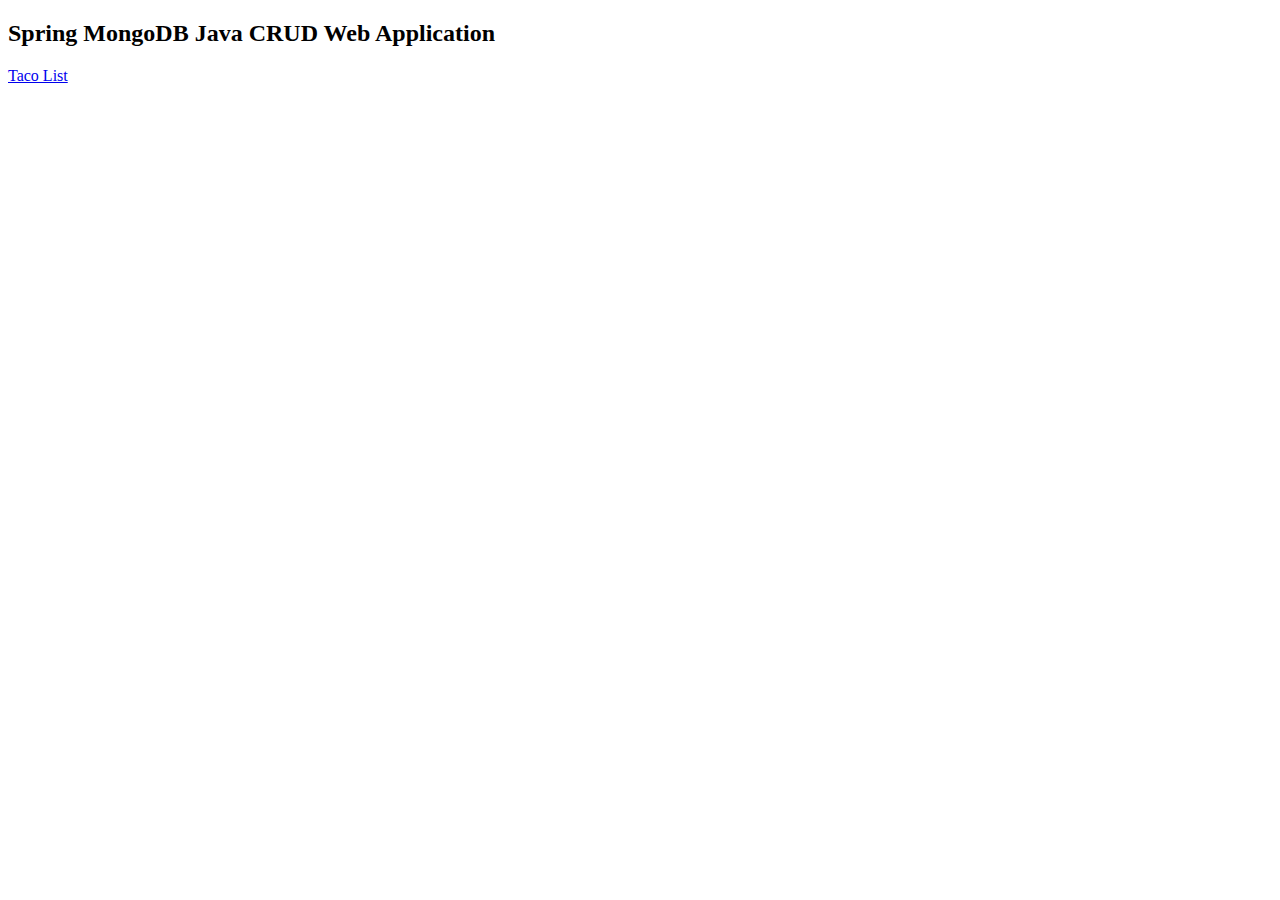
<file: lab5_Kamaletdinov/src/main/resources/static/index.html>
<!DOCTYPE HTML>
<html>
    <head>
        <title>Spring MongoDB Java CRUD Web Application</title>
    </head>
    <body>
        <h2>Spring MongoDB Java CRUD Web Application</h2>
        <p><a href="/taco">Taco List</a></p>
    </body>
</html>
</file>
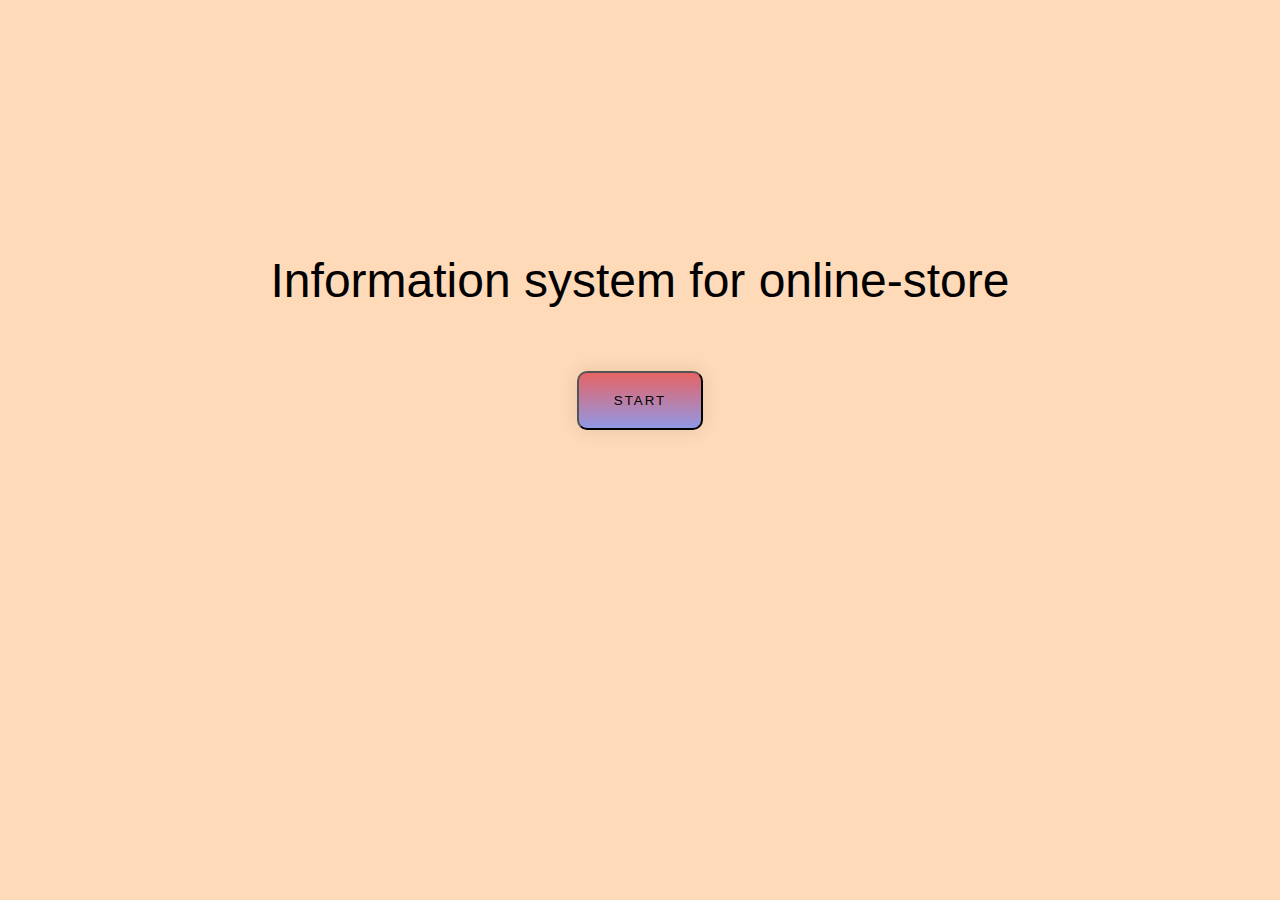
<file: Lab4_Kamaletdinov/com.lab/src/main/resources/templates/index.html>
<!DOCTYPE html>
<!--
To change this license header, choose License Headers in Project Properties.
To change this template file, choose Tools | Templates
and open the template in the editor.
-->
<html>
    <head>
        <title>TODO supply a title</title>
        <meta charset="UTF-8">
        <meta name="viewport" content="width=device-width, initial-scale=1.0">
        <style>
            body,.back {
                background: peachpuff;
            }
            .gradient-button {
                -decoration: none;
                color: black;
                padding: 20px 35px;
                display: block;
                margin-left: auto;
                margin-right: auto;
                margin-top: 1%; 
                border-radius: 10px;
                font-family: 'Montserrat', sans-serif;
                text-transform: uppercase;
                letter-spacing: 2px;
                background: linear-gradient(#e66465, #9198e5);
                background-size: 200% auto;
                box-shadow: 0 0 20px rgba(0, 0, 0, .1);
                transition: .5s;
            }
            .gradient-button:hover {
                background-position: right center;
            }
            .txt{
                font-size: 48px;
                font-family: 'Montserrat', sans-serif;
                display: block;
                text-align: center;
                margin-top: 20%;
            }
            .inp{
                display: block;
                margin-left: auto;
                margin-right: auto;
                margin-top: 5%; 
                border-radius: 5px;
                height: 50px;
                width: 40%;
                font-family: 'Montserrat', sans-serif;
                text-transform: uppercase;
            }
        </style>
    </head>
    <body>
        <div class="txt">Information system for online-store</div>
        
        <form class="inp" action="/start">            
            <input class = "gradient-button" type="submit" value="Start"/>
        </form>
    </body>
</html>
</file>
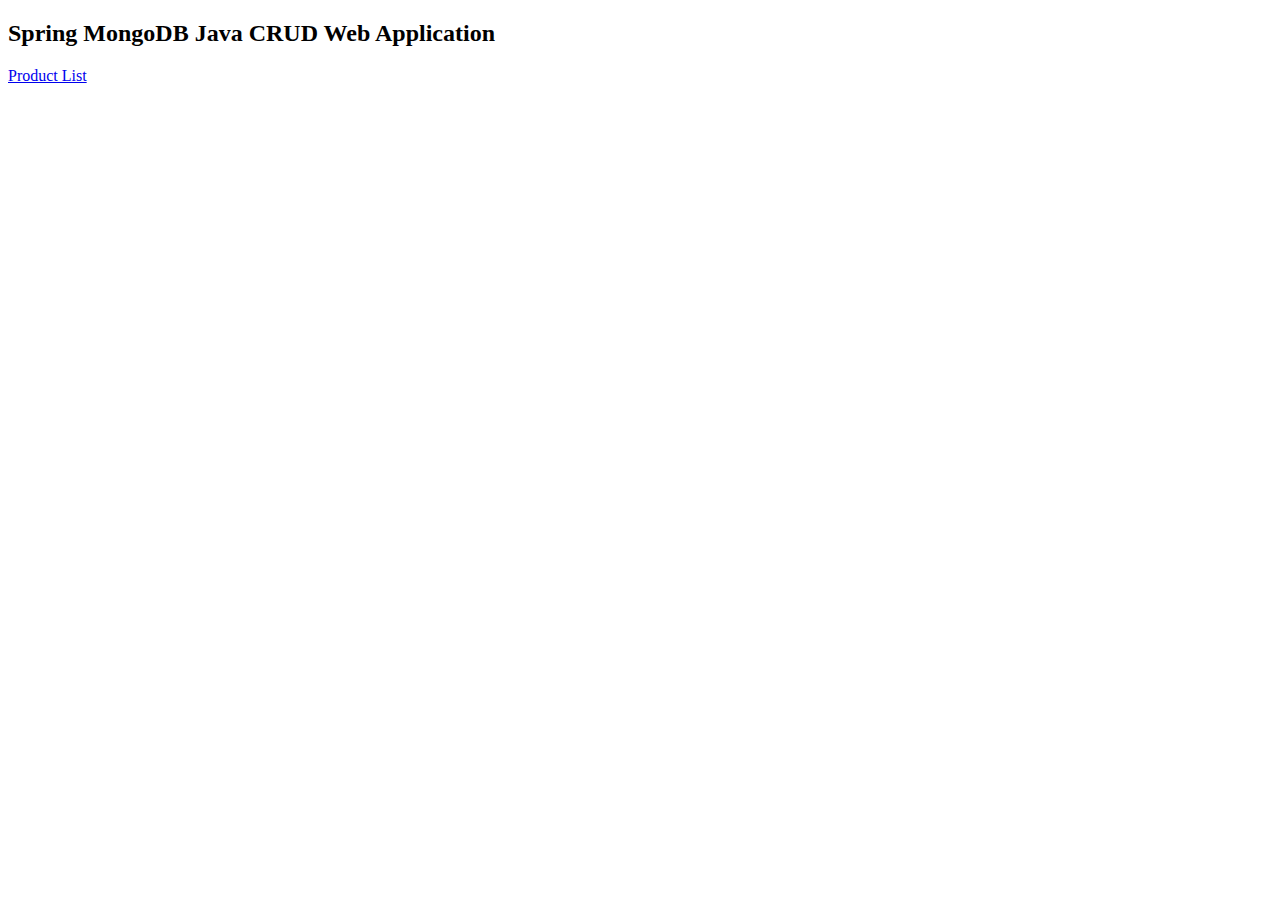
<file: lab6_Kamaletdinov/tacos/src/main/resources/static/index.html>
<!DOCTYPE HTML>
<html>
    <head>
        <title>Spring MongoDB Java CRUD Web Application</title>
    </head>
    <body>
        <h2>Spring MongoDB Java CRUD Web Application</h2>
        <p><a href="/product">Product List</a></p>
    </body>
</html>
</file>
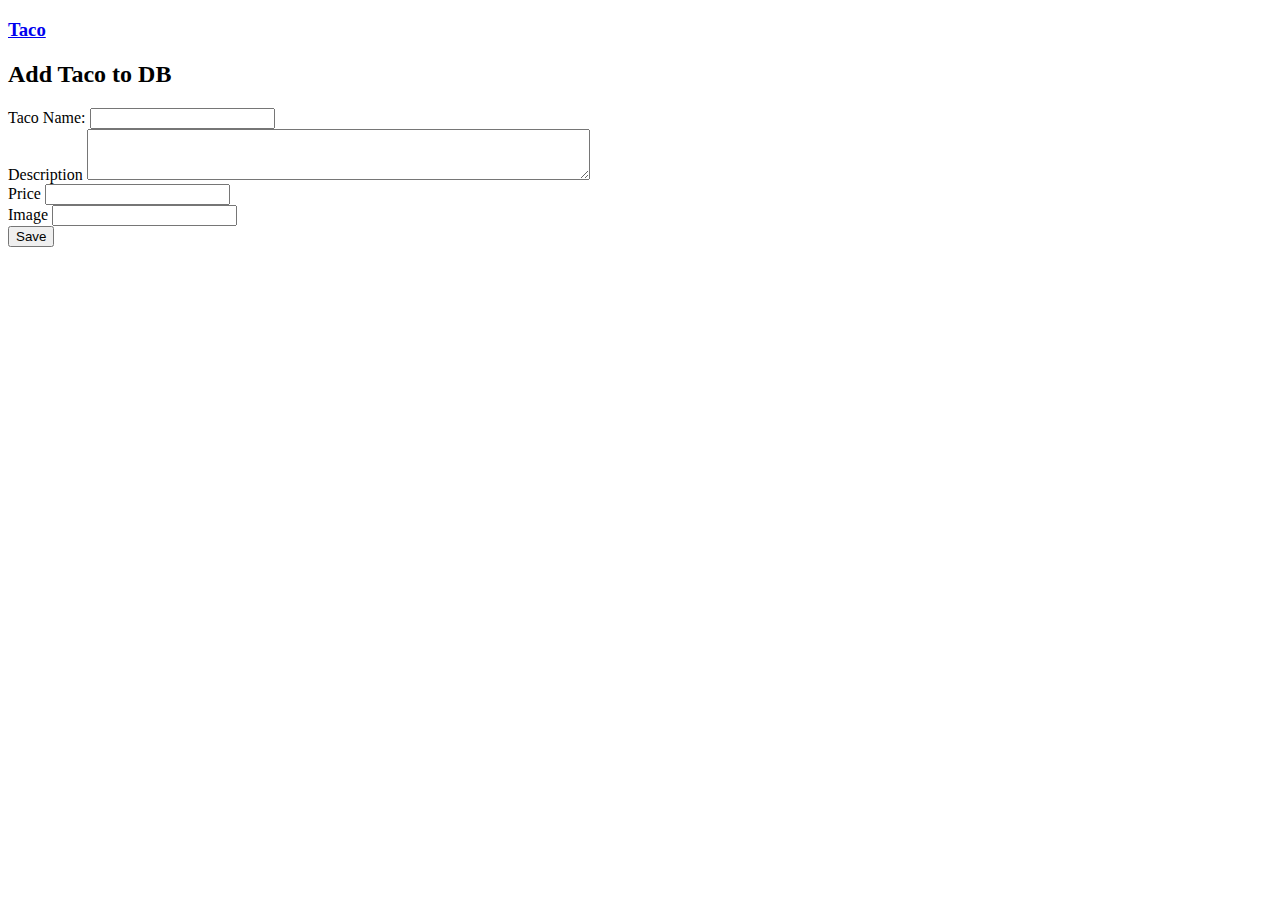
<file: lab5_Kamaletdinov/src/main/resources/templates/create.html>
<!DOCTYPE HTML>
<html lang="en"
      xmlns="http://www.w3.org/1999/xhtml"
      xmlns:th="http://www.thymeleaf.org"
      xmlns:layout="http://www.ultraq.net.nz/thymeleaf/layout"
      layout:decorate="default">
    <head>
        <title>Create Taco</title>
    </head>
    <body>
        <div layout:fragment="content" class="row">
            <div class="col-xs-8 col-md-8">
                <h3>
                    <a href="/taco" class="btn btn-lg btn-primary"><span class="glyphicon glyphicon-list"></span> Taco</a>
                </h3>
                <h2>Add Taco to DB</h2>
                <form action="/save">
                    <div class="form-group">
                        <label for="email">Taco Name:</label>
                        <input type="text" class="form-control" name="tacoName" />
                    </div>
                    <div class="form-group">
                        <label for="email">Description</label>
                        <textarea class="form-control" name="tacoDesc" cols="60" rows="3"></textarea>
                    </div>
                    <div class="form-group">
                        <label for="email">Price</label>
                        <input type="number" class="form-control" name="tacoPrice" />
                    </div>
                    <div class="form-group">
                        <label for="email">Image</label>
                        <input type="url" class="form-control" name="tacoImage" />
                    </div>
                    <button type="submit" class="btn btn-warning">Save</button>
                </form>
            </div>
        </div>
    </body>
</html>
</file>
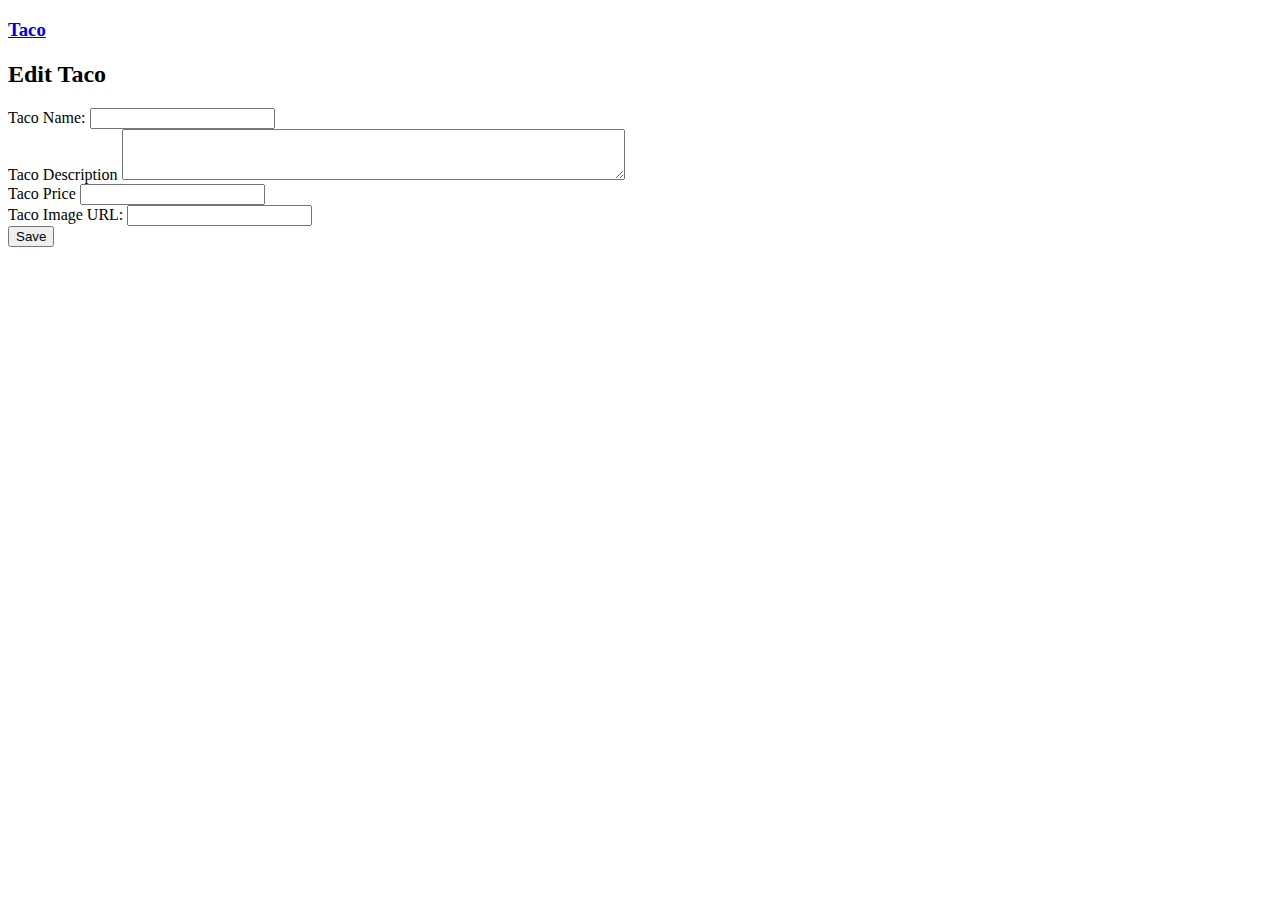
<file: lab5_Kamaletdinov/src/main/resources/templates/edit.html>
<!DOCTYPE HTML>
<html lang="en"
      xmlns="http://www.w3.org/1999/xhtml"
      xmlns:th="http://www.thymeleaf.org"
      xmlns:layout="http://www.ultraq.net.nz/thymeleaf/layout"
      layout:decorate="default">
    <head>
        <title>Edit Taco</title>
    </head>
    <body>
        <div layout:fragment="content" class="row">
            <div class="col-xs-8 col-md-8">
                <h3>
                    <a href="/taco" class="btn btn-lg btn-primary"><span class="glyphicon glyphicon-list"></span> Taco</a>
                </h3>
                <h2>Edit Taco</h2>
                <form action="/update">
                    <div class="form-group">
                        <label for="email">Taco Name:</label>
                        <input type="text" class="form-control" name="tacoName" th:value="${taco.tacoName}" />
                    </div>
                    <div class="form-group">
                        <label for="email">Taco Description</label>
                        <textarea class="form-control" name="tacoDesc" cols="60" rows="3" th:text="${taco.tacoDesc}"></textarea>
                    </div>
                    <div class="form-group">
                        <label for="email">Taco Price</label>
                        <input type="number" class="form-control" name="tacoPrice" th:value="${taco.tacoPrice}" />
                    </div>
                    <div class="form-group">
                        <label for="email">Taco Image URL:</label>
                        <input type="url" class="form-control" name="tacoImage" th:value="${taco.tacoImage}" />
                    </div>
                    <input type="hidden" name="id" th:value="${taco.id}" />
                    <button type="submit" class="btn btn-success">Save</button>
                </form>
            </div>
        </div>
    </body>
</html>
</file>
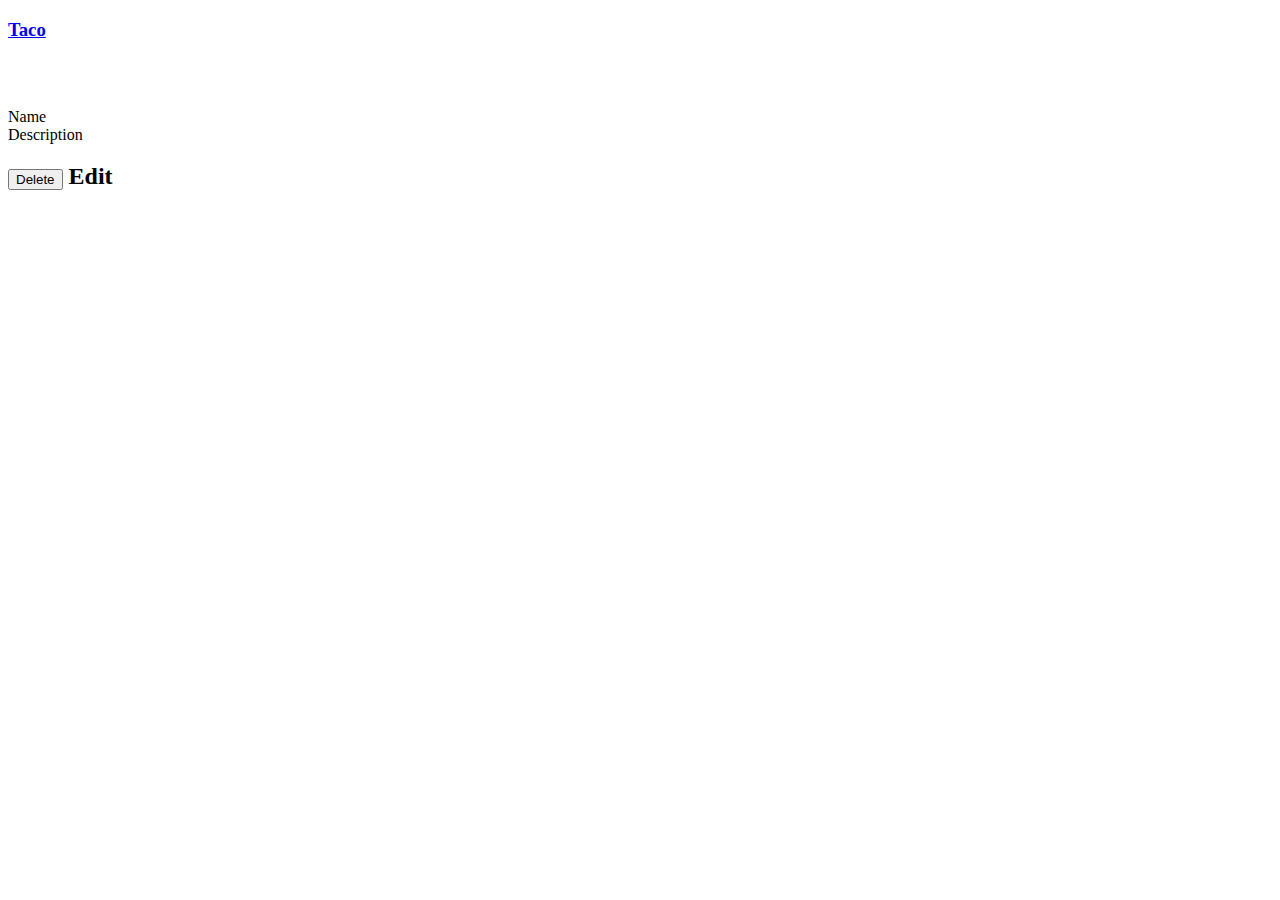
<file: lab5_Kamaletdinov/src/main/resources/templates/show.html>
<!DOCTYPE HTML>
<html lang="en"
      xmlns="http://www.w3.org/1999/xhtml"
      xmlns:th="http://www.thymeleaf.org"
      xmlns:layout="http://www.ultraq.net.nz/thymeleaf/layout"
      layout:decorate="default">
    <head>
        <title>Show Taco</title>
    </head>
    <body>
        <div layout:fragment="content" class="row">
            <div class="col-xs-8 col-md-8">
                <h3>
                    <a href="/taco" class="btn btn-primary"><span class="glyphicon glyphicon-list"></span> Taco</a>
                </h3>
                <h2 th:text="${taco.tacoName}"></h2>
                <h2><img th:src="${taco.tacoImage}" width="200" /></h2>
                <dl class="list">
                    <dt>Name</dt>
                    <dd th:text="${taco.tacoDesc}"></dd>
                    <dt>Description</dt>
                    <dd th:text="${taco.tacoPrice}"></dd>
                </dl>
                <form action="/delete">
                    <input type="hidden" name="id" th:value="${taco.id}" />
                    <h2><input type="submit" class="glyphicon glyphicon-trash btn btn-danger" value="Delete" onclick="return confirm('Are you sure?');" />
                        <a th:href="@{'/edit/' + ${taco.id}}" class="btn btn-warning glyphicon glyphicon-pencil">Edit</a></h2>
                </form>
            </div>
        </div>
    </body>
</html>
</file>
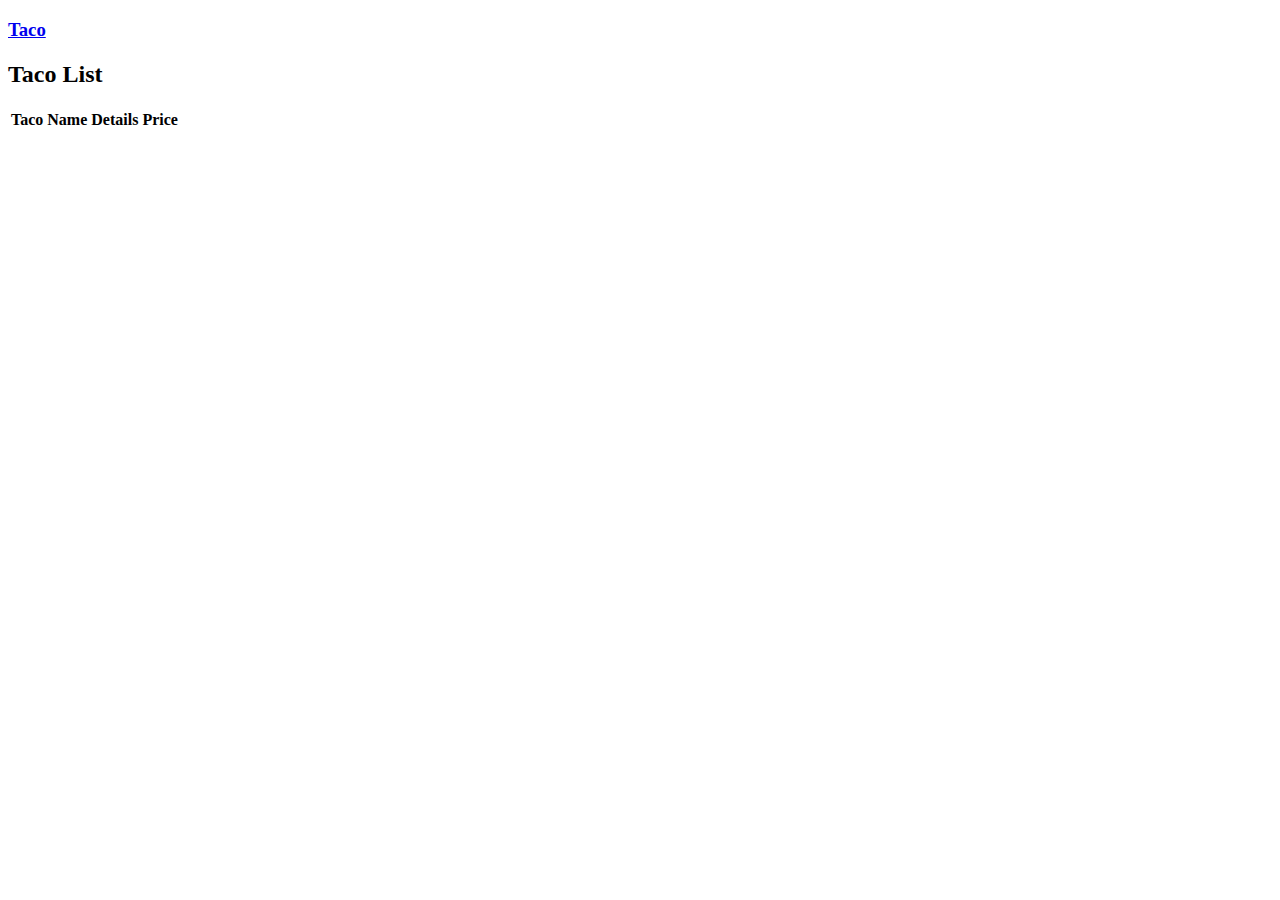
<file: lab5_Kamaletdinov/src/main/resources/templates/taco.html>
<!DOCTYPE HTML>
<html lang="en"
      xmlns="http://www.w3.org/1999/xhtml"
      xmlns:th="http://www.thymeleaf.org"
      xmlns:layout="http://www.ultraq.net.nz/thymeleaf/layout"
      layout:decorate="default">
    <head>
        <title>Taco List</title>
    </head>
    <body>
        <div layout:fragment="content" class="row">
            <div class="col-xs-8 col-md-8">
                <h3>
                    <a href="/create" class="btn btn-success"><span class="glyphicon glyphicon-plus-sign"></span> Taco</a>
                </h3>
                <h2>Taco List</h2>
                <div class="table-responsive">
                    <table class="table" id="taco-table">
                        <thead>
                            <tr>
                                <th>Taco Name</th>
                                <th>Details</th>
                                <th>Price</th>
                            </tr>
                        </thead>
                        <tbody>
                            <tr th:each="taco : ${tacos}">
                                <td><a th:text="${taco.tacoName}" th:href="@{'/show/' + ${taco.id}}" class="text-decoration-none"></a></td>
                                <td th:text="${taco.tacoDesc}"></td>
                                <td th:text="${taco.tacoPrice}"></td>
                            </tr>
                        </tbody>
                    </table>
                </div>
            </div>
        </div>
    </body>
</html>
</file>
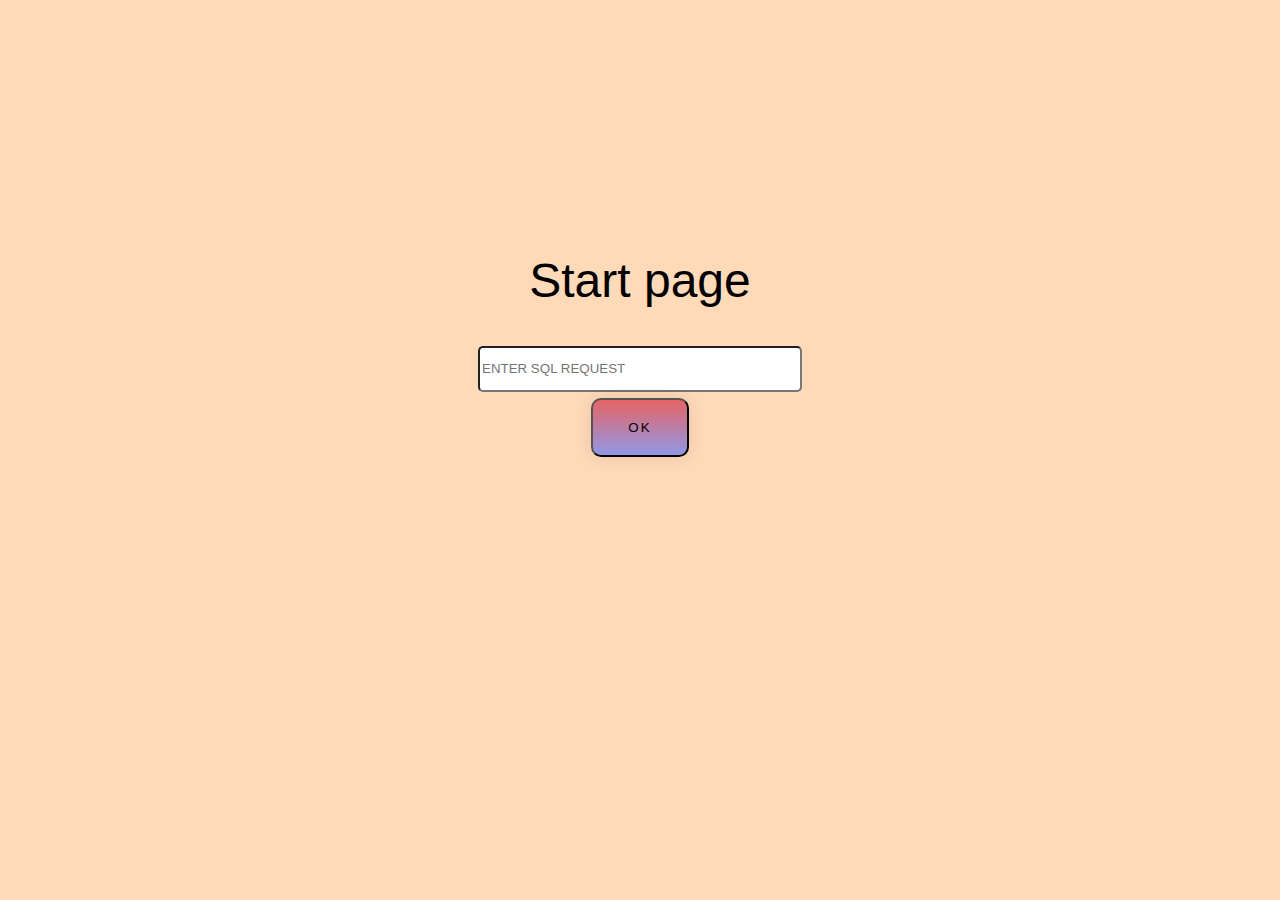
<file: Lab4_Kamaletdinov/com.lab/src/main/resources/templates/start.html>
<!DOCTYPE html>
<!--
To change this license header, choose License Headers in Project Properties.
To change this template file, choose Tools | Templates
and open the template in the editor.
-->
<html>
    <head>
        <title>TODO supply a title</title>
        <meta charset="UTF-8">
        <meta name="viewport" content="width=device-width, initial-scale=1.0">
        <style>
            body,.back {
                background: peachpuff;
            }
            .gradient-button {
                -decoration: none;
                color: black;
                padding: 20px 35px;
                display: block;
                margin-left: auto;
                margin-right: auto;
                margin-top: 1%; 
                border-radius: 10px;
                font-family: 'Montserrat', sans-serif;
                text-transform: uppercase;
                letter-spacing: 2px;
                background: linear-gradient(#e66465, #9198e5);
                background-size: 200% auto;
                box-shadow: 0 0 20px rgba(0, 0, 0, .1);
                transition: .5s;
            }
            .gradient-button:hover {
                background-position: right center;
            }
            .txt{
                font-size: 48px;
                font-family: 'Montserrat', sans-serif;
                display: block;
                text-align: center;
                margin-top: 20%;
            }
            .inp{
                display: block;
                margin-left: auto;
                margin-right: auto;
                margin-top: 3%; 
                border-radius: 5px;
                height: 40px;
                width: 50%;
                font-family: 'Montserrat', sans-serif;
                text-transform: uppercase;
            }
        </style>
    </head>
    <body>
        <div class="txt">Start page</div>
        
        <form class="inp" action="/runSQL" method="post">
            <input class="inp" type="text" name="script" placeholder="enter SQL request"/>
            <input class = "gradient-button" type="submit" value="Ok"/>
        </form>
    </body>
</html>
</file>
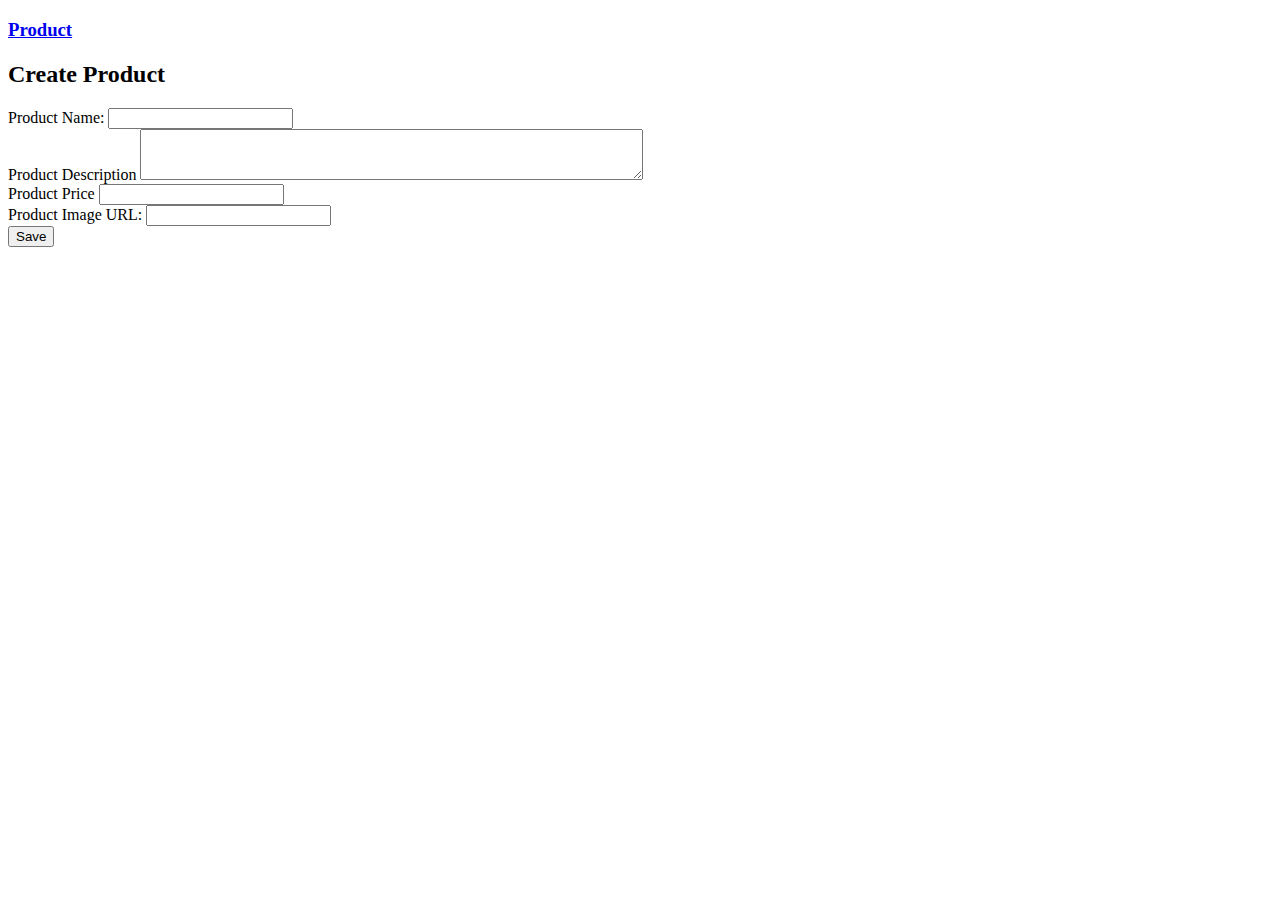
<file: lab6_Kamaletdinov/tacos/src/main/resources/templates/create.html>
<!DOCTYPE HTML>
<html lang="en"
      xmlns="http://www.w3.org/1999/xhtml"
      xmlns:th="http://www.thymeleaf.org"
      xmlns:layout="http://www.ultraq.net.nz/thymeleaf/layout"
      layout:decorate="default">
    <head>
        <title>Create Product</title>
    </head>
    <body>
        <div layout:fragment="content" class="row">
            <div class="col-xs-8 col-md-8">
                <h3>
                    <a href="/product" class="btn btn-lg btn-primary"><span class="glyphicon glyphicon-list"></span> Product</a>
                </h3>
                <h2>Create Product</h2>
                <form action="/save">
                    <div class="form-group">
                        <label for="email">Product Name:</label>
                        <input type="text" class="form-control" name="prodName" />
                    </div>
                    <div class="form-group">
                        <label for="email">Product Description</label>
                        <textarea class="form-control" name="prodDesc" cols="60" rows="3"></textarea>
                    </div>
                    <div class="form-group">
                        <label for="email">Product Price</label>
                        <input type="number" class="form-control" name="prodPrice" />
                    </div>
                    <div class="form-group">
                        <label for="email">Product Image URL:</label>
                        <input type="url" class="form-control" name="prodImage" />
                    </div>
                    <button type="submit" class="btn btn-success">Save</button>
                </form>
            </div>
        </div>
    </body>
</html>
</file>
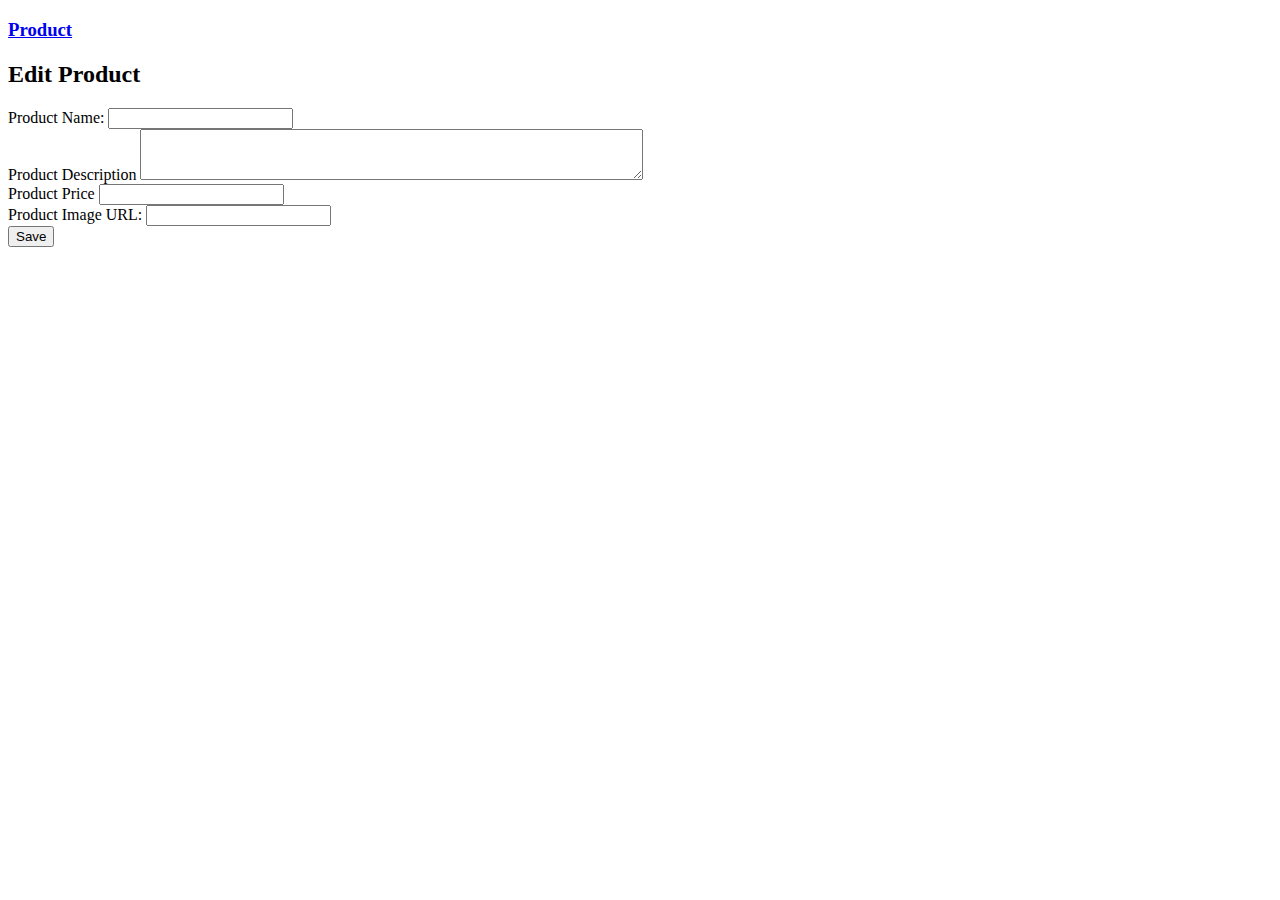
<file: lab6_Kamaletdinov/tacos/src/main/resources/templates/edit.html>
<!DOCTYPE HTML>
<html lang="en"
      xmlns="http://www.w3.org/1999/xhtml"
      xmlns:th="http://www.thymeleaf.org"
      xmlns:layout="http://www.ultraq.net.nz/thymeleaf/layout"
      layout:decorate="default">
    <head>
        <title>Edit Product</title>
    </head>
    <body>
        <div layout:fragment="content" class="row">
            <div class="col-xs-8 col-md-8">
                <h3>
                    <a href="/product" class="btn btn-lg btn-primary"><span class="glyphicon glyphicon-list"></span> Product</a>
                </h3>
                <h2>Edit Product</h2>
                <form action="/update">
                    <div class="form-group">
                        <label for="email">Product Name:</label>
                        <input type="text" class="form-control" name="prodName" th:value="${product.prodName}" />
                    </div>
                    <div class="form-group">
                        <label for="email">Product Description</label>
                        <textarea class="form-control" name="prodDesc" cols="60" rows="3" th:text="${product.prodDesc}"></textarea>
                    </div>
                    <div class="form-group">
                        <label for="email">Product Price</label>
                        <input type="number" class="form-control" name="prodPrice" th:value="${product.prodPrice}" />
                    </div>
                    <div class="form-group">
                        <label for="email">Product Image URL:</label>
                        <input type="url" class="form-control" name="prodImage" th:value="${product.prodImage}" />
                    </div>
                    <input type="hidden" name="id" th:value="${product.id}" />
                    <button type="submit" class="btn btn-success">Save</button>
                </form>
            </div>
        </div>
    </body>
</html>
</file>
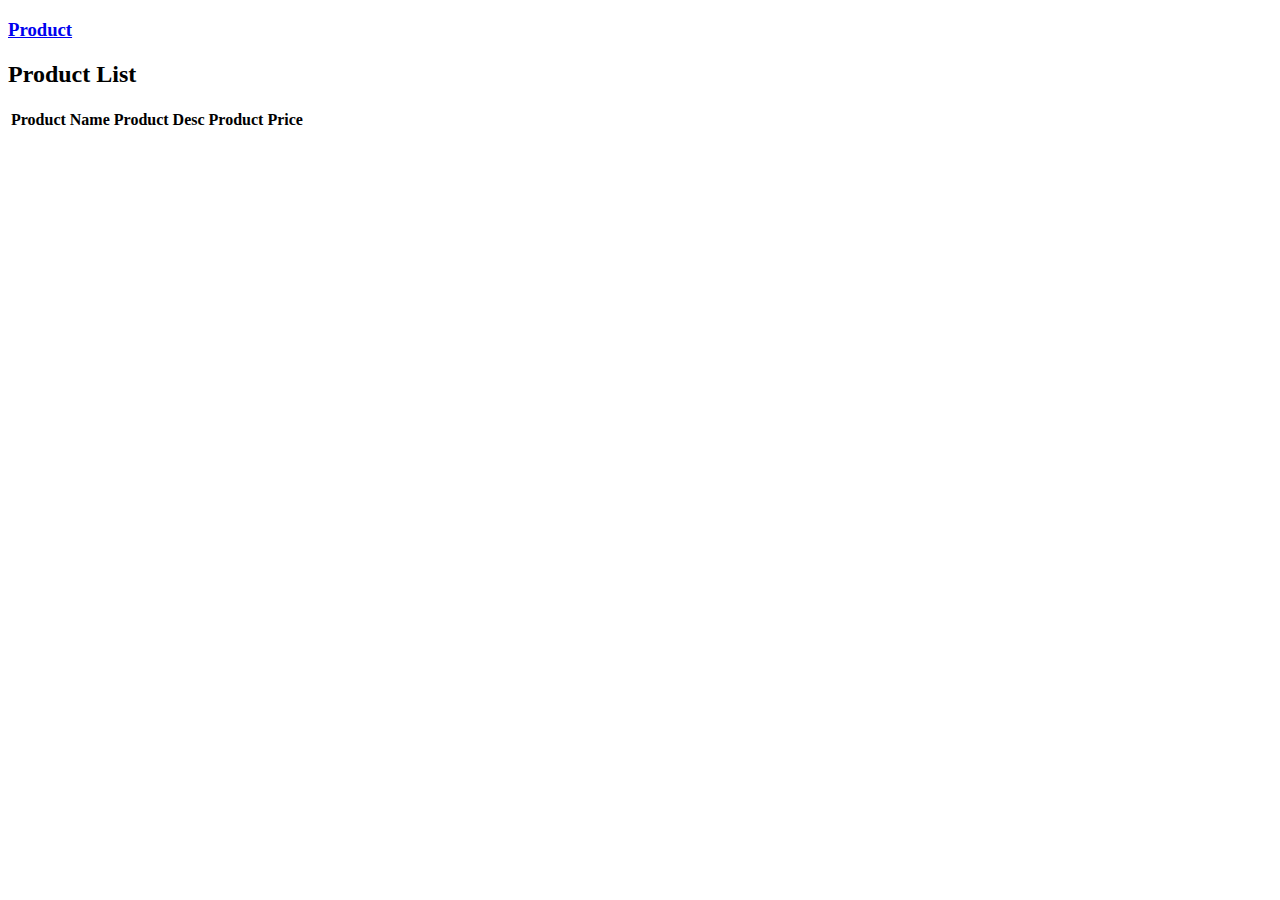
<file: lab6_Kamaletdinov/tacos/src/main/resources/templates/product.html>
<!DOCTYPE HTML>
<html lang="en"
      xmlns="http://www.w3.org/1999/xhtml"
      xmlns:th="http://www.thymeleaf.org"
      xmlns:layout="http://www.ultraq.net.nz/thymeleaf/layout"
      layout:decorate="default">
    <head>
        <title>Product List</title>
    </head>
    <body>
        <div layout:fragment="content" class="row">
            <div class="col-xs-8 col-md-8">
                <h3>
                    <a href="/create" class="btn btn-primary"><span class="glyphicon glyphicon-plus-sign"></span> Product</a>
                </h3>
                <h2>Product List</h2>
                <div class="table-responsive">
                    <table class="table" id="product-table">
                        <thead>
                            <tr>
                                <th>Product Name</th>
                                <th>Product Desc</th>
                                <th>Product Price</th>
                            </tr>
                        </thead>
                        <tbody>
                            <tr th:each="product : ${products}">
                                <td><a th:text="${product.prodName}" th:href="@{'/show/' + ${product.id}}"></a></td>
                                <td th:text="${product.prodDesc}"></td>
                                <td th:text="${product.prodPrice}"></td>
                            </tr>
                        </tbody>
                    </table>
                </div>
            </div>
        </div>
    </body>
</html>
</file>
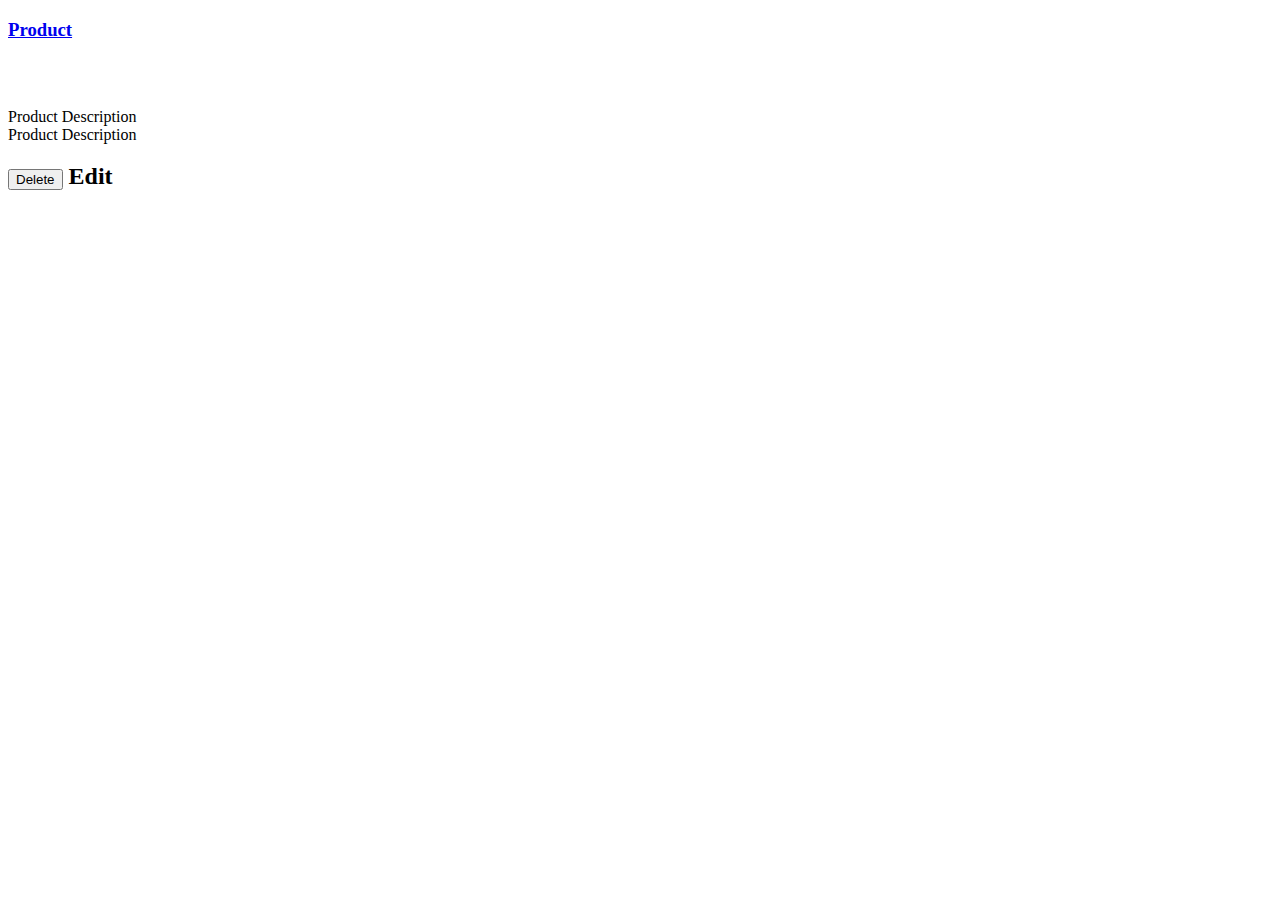
<file: lab6_Kamaletdinov/tacos/src/main/resources/templates/show.html>
<!DOCTYPE HTML>
<html lang="en"
      xmlns="http://www.w3.org/1999/xhtml"
      xmlns:th="http://www.thymeleaf.org"
      xmlns:layout="http://www.ultraq.net.nz/thymeleaf/layout"
      layout:decorate="default">
    <head>
        <title>Show Product</title>
    </head>
    <body>
        <div layout:fragment="content" class="row">
            <div class="col-xs-8 col-md-8">
                <h3>
                    <a href="/product" class="btn btn-primary"><span class="glyphicon glyphicon-list"></span> Product</a>
                </h3>
                <h2 th:text="${product.prodName}"></h2>
                <h2><img th:src="${product.prodImage}" width="200" /></h2>
                <dl class="list">
                    <dt>Product Description</dt>
                    <dd th:text="${product.prodDesc}"></dd>
                    <dt>Product Description</dt>
                    <dd th:text="${product.prodPrice}"></dd>
                </dl>
                <form action="/delete">
                    <input type="hidden" name="id" th:value="${product.id}" />
                    <h2><input type="submit" class="btn btn-danger" value="Delete" onclick="return confirm('Are you sure?');" />
                        <a th:href="@{'/edit/' + ${product.id}}" class="btn btn-warning">Edit</a></h2>
                </form>
            </div>
        </div>
    </body>
</html>
</file>
